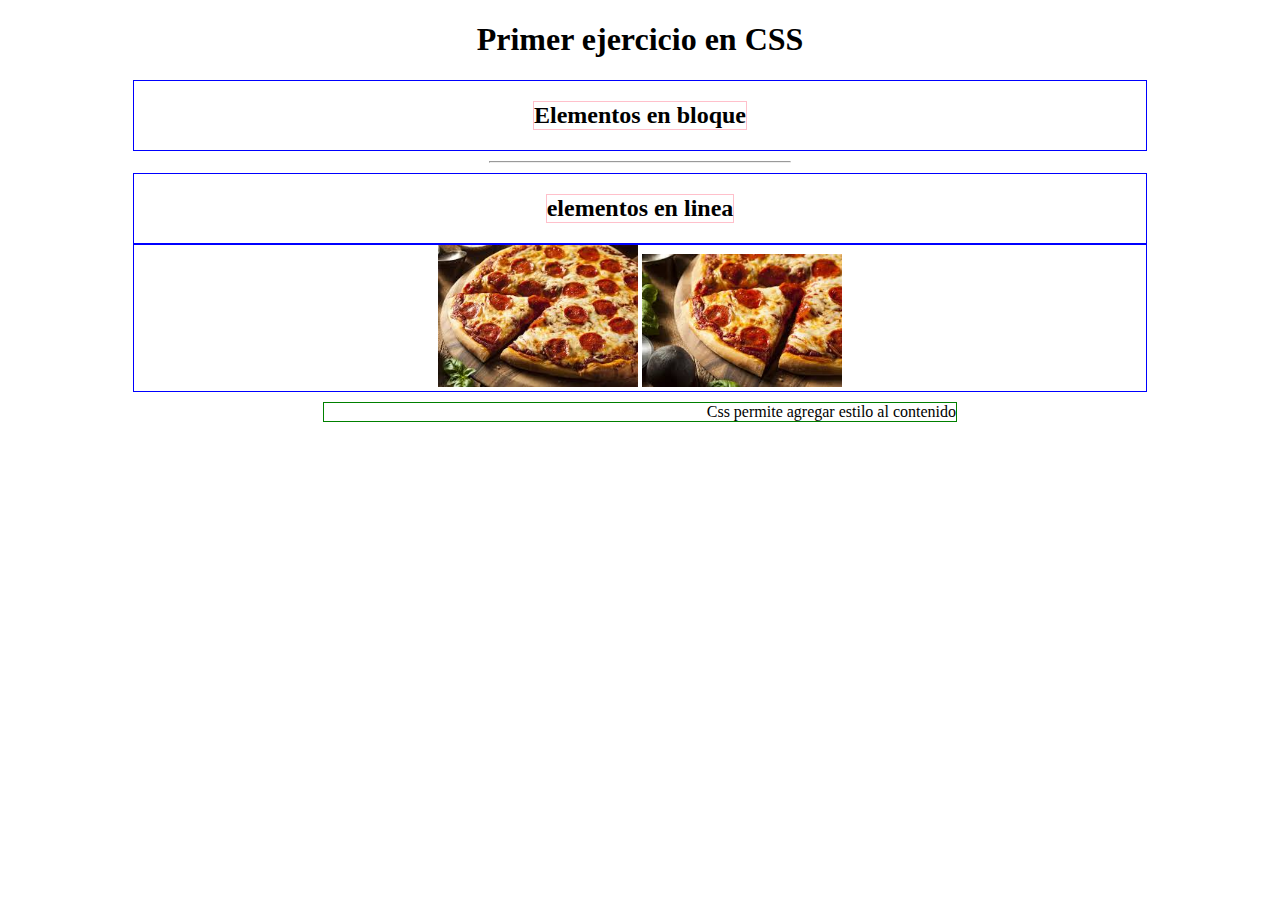
<file: Ejercicio05/index.html>
﻿<!DOCTYPE html>
<html lang="es">

 <head>
  <title>Ejercicio 05</title>
  <!--Estilo-->
  <link rel="stylesheet" href="css/index.css"/>
 </head>
 <body>
  <h1> Primer ejercicio en CSS </h1>
 <div>
  <h2>Elementos en bloque</h2>
 </div>
   <hr>
  <div>
  <h2> elementos en linea</h2>
 </div>
<div>
   <img src="Imagenes/pizza de doncangrejo.jpg" width= "200px">
   <img src="Imagenes/pizza.jpg" width= "200px">
 </div>
  <p> Css permite agregar estilo al contenido </p>
 
</body>
</html>
</file>
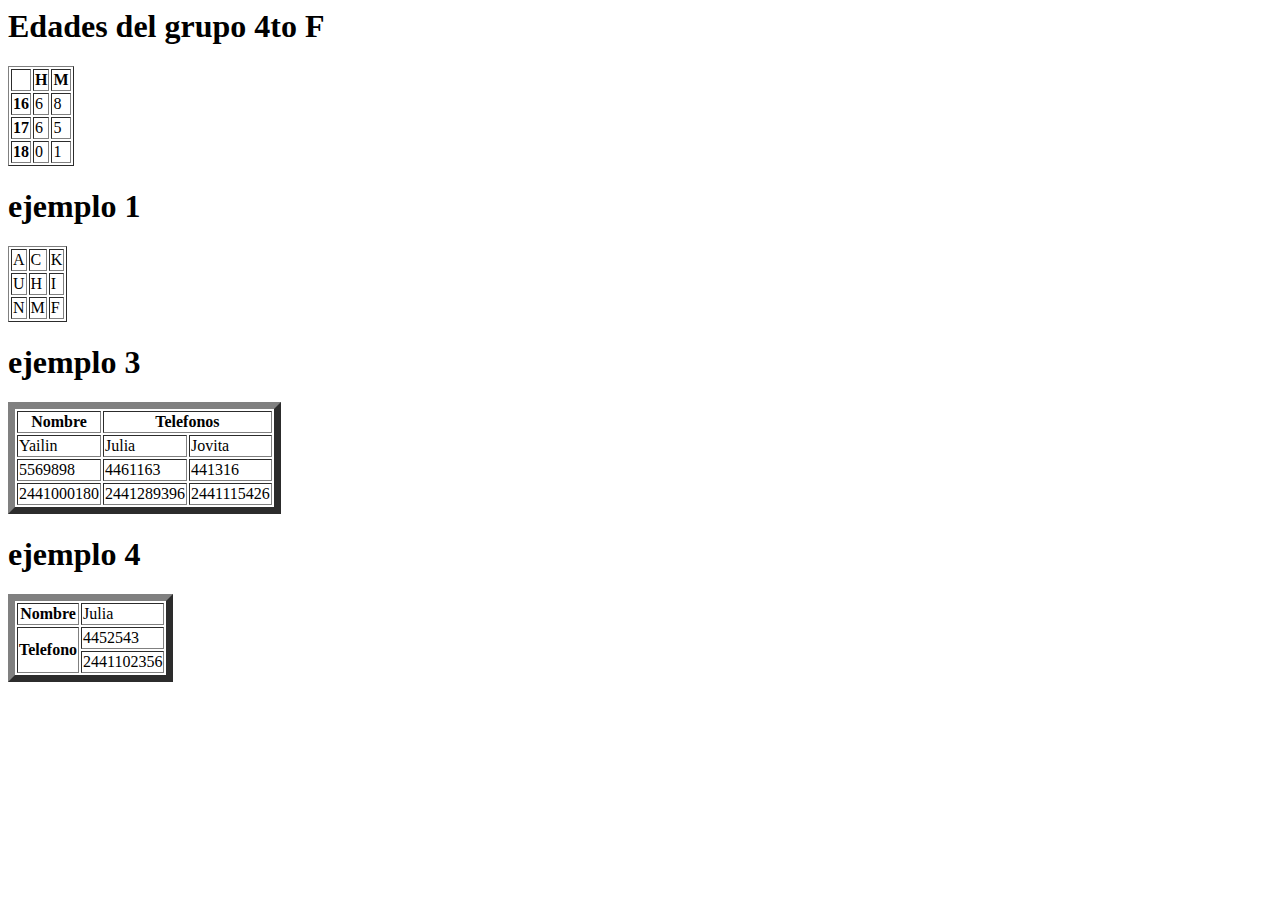
<file: Ejemplo02.html>
﻿<table border= "1px">
<h1> Edades del grupo 4to F </h1>
 <tr>
  <th> </th>
  <th>H</th>
  <th>M</th>
 </tr>
 <tr>
  <th>16</th>
  <td>6</td>
  <td>8</td>
 </tr>
 <tr>
  <th>17</th>
  <td>6</td>
  <td>5</td>
 </tr>
 <tr>
  <th>18</th>
  <td>0</td>
  <td>1</td>
 </tr>
</table>

<!DOCTYPEhtml>

<html lang = "es">
<h1> ejemplo 1 </h1>
<head>
<title> Ejemplo de tabla 1</title>
</head>
<body>
 <table border= "1px">
  <tr>
   <td> A </td>
   <td> C </td>
   <td> K </td>
  </tr>
  <tr>
   <td> U </td>
   <td> H </td>
   <td> I </td>
  </tr>
  <tr>
   <td> N </td>
   <td> M </td>
   <td> F </td>
  </tr>
 </table>

</boby>


</html>

<table border= "7px">
<h1> ejemplo 3 </h1>
<title> Ejemplo de tabla 3</title>
 <tr>
  <th> Nombre </th>
  <th colspan="2"> Telefonos </th>
 </tr>
 <tr>
  <td> Yailin </td>
  <td> Julia </td>
  <td> Jovita </td>
 </tr>
 <tr>
  <td> 5569898 </td>
  <td> 4461163 </td>
  <td> 441316 </td>
 </tr>
 <tr>
  <td> 2441000180 </td>
  <td> 2441289396 </td>
  <td> 2441115426 </td>
 </tr>
</table>

<table border= "7px">
<h1> ejemplo 4 </h1>
<title> Ejemplo de tabla 4</title>
 <tr>
  <th> Nombre </th>
  <td> Julia </td>
 </tr>
 <tr>
  <th rowspan="2"> Telefono</th>
  <td> 4452543 </td>
 </tr>
 <tr>
  <td>2441102356 </td>
 </tr>
</table>
</file>
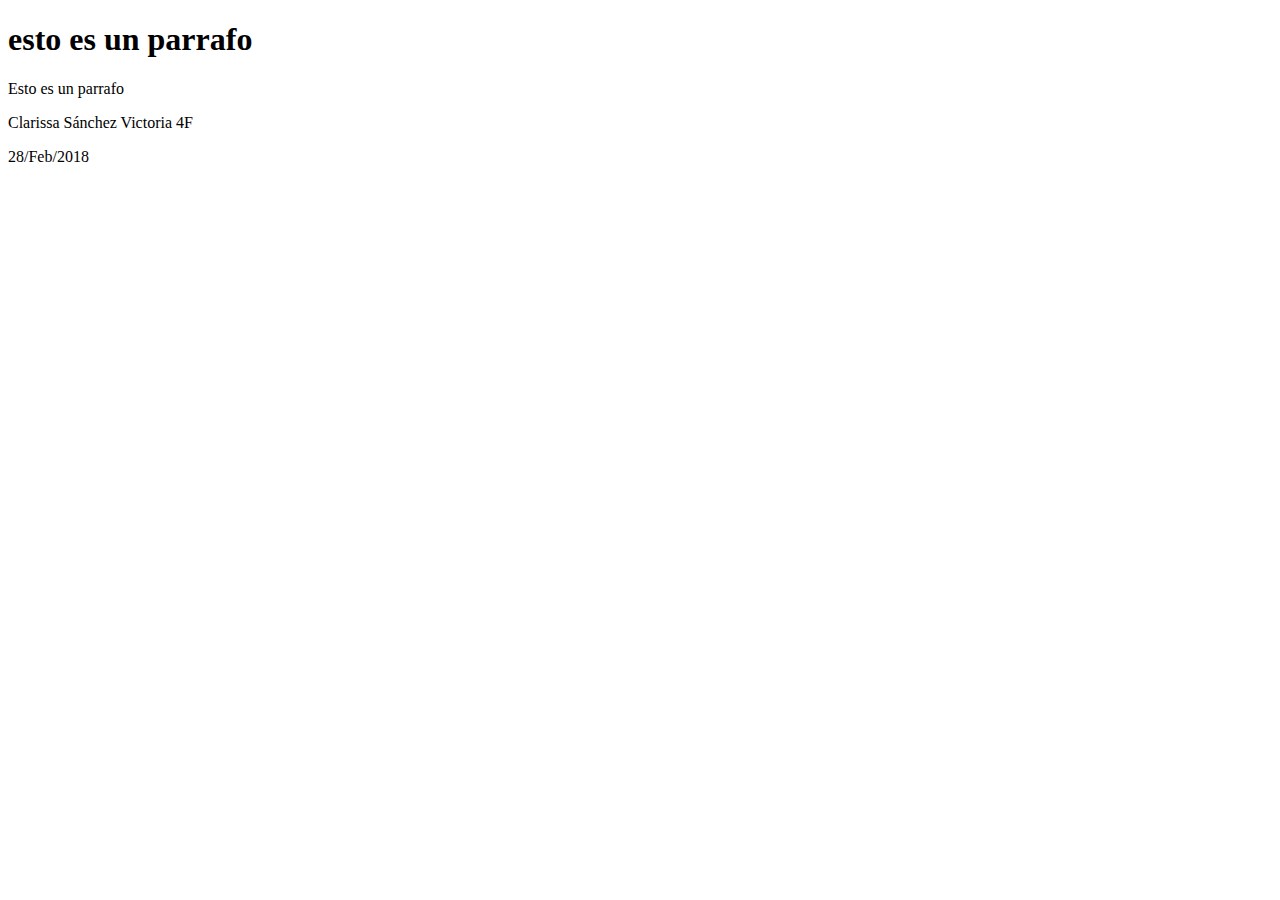
<file: Ejercicio01.html>
﻿<!DOCTYPE html>
<html>
 <head>
  <title>Erjecicio 01</title>
 </head>

 <body>
  <h1>esto es un parrafo</h1>
  <p>Esto es un parrafo</p>
  <p>Clarissa Sánchez Victoria  4F</p>
  <P> 28/Feb/2018</p>
 </body>
</html>
</file>
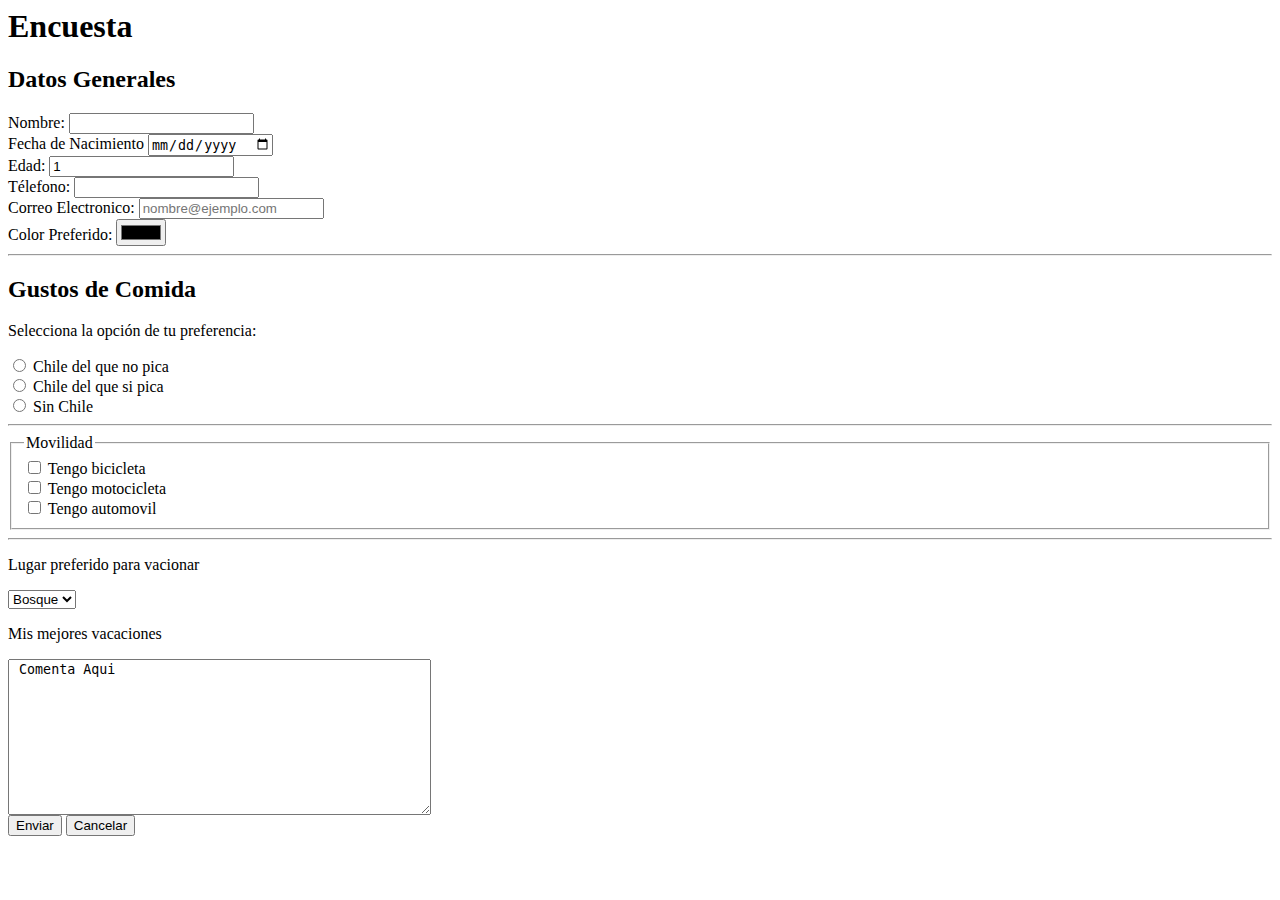
<file: Ejercicio4.html>
﻿<DOCTYPE html>
 <head>
  <title>Ejercicio 04</title>
 </head>
 <body>
  <h1>Encuesta<h1>
<h2> Datos Generales</h2>
  <form method="get" action="procesar.php">
   <label for=“txtnombre”>Nombre:</label>
   <input type="text" value="" name="txtnombre" id= "txtnombre">
<br>
   <label for="cmbfechanac">
     Fecha de Nacimiento
   </label>
  <input type ="date" id ="cmbfechanac" name="cmbfechanac">
<br>
   <label for "txtedad"> 
    Edad:
   </labe>
  <input type="number" id= "txtedad" name= "txtedad" value ="1"min="1" >
<br>
   <label for="txtelefeno"> 
   Télefono:
   </label>
  <input type ="tel" id="txttelefono" name="txttelefono" pattern="[0-9] [10]">
<br>
   <label for= "txtcorreo" >
   Correo Electronico:
   </label>
   <input type="mail" id="txtcorreo" name= "txtcorreo" placeholder ="nombre@ejemplo.com">
<br>
   <label for= "cmbcolor">
   Color Preferido:
   </label>
   <input type="color" id="cmbcolor" name="cmbcolor">
 </form>
<hr>
<h2> Gustos de Comida </h2>
 <p> Selecciona la opción de tu preferencia: </p>
 <div>
  <input type="radio" id="rbpicanteop1" value="1" name="rbpicanteop">
  <label  for ="rbpicanteop1">
   Chile del que no pica
  </label>
<br>
  <input type="radio" id="rbpicanteop2" value="2" name="rbpicanteop">
   <label for= "rbpicanteop2">
   Chile del que si pica
   </label>
<br>
  <input type="radio" id="rbpicanteop3" value="3" name="rbpicanteop">
   <label for = "rbpicanteop3" Checked>
    Sin Chile
   </label>
 </div>
<hr>
 <fieldset>
  <legend>Movilidad </legend>
   <input type="checkbox" id="cbmovilidad1" name="cbmovilidad" value="bici">
   <label for="cbmovilidad1"> Tengo bicicleta</label>
<br>
   <input type="checkbox" id="cbmovilidad2" name="cbmovilidad" value="moto">
   <label for="cbmovilidad2">Tengo motocicleta</label>
<br>
   <input type="checkbox" id="cbmovilidad3" name="cbmovilidad" value="auto">
   <label for="cbmovilidad3">Tengo automovil</label>
 </fieldset>
<hr>
 <p>Lugar preferido para vacionar</p>
<select name="vacacionar">
  <option value="1"> Playa </option>
  <option value="2" selected> Bosque </option>
  <option value="3"> Ciudad</option>
</select>
 <p>Mis mejores vacaciones</p>
 <textarea name="comentario" rows="10" cols="50" spellchecked ="true">
 Comenta Aqui
 </textarea>
<input type="hidden" id="clave" name="clave" value="123POI">
<br>
<input type="submit" value="Enviar">
<input type="reset" value="Cancelar">
 </body>






</html>
</file>
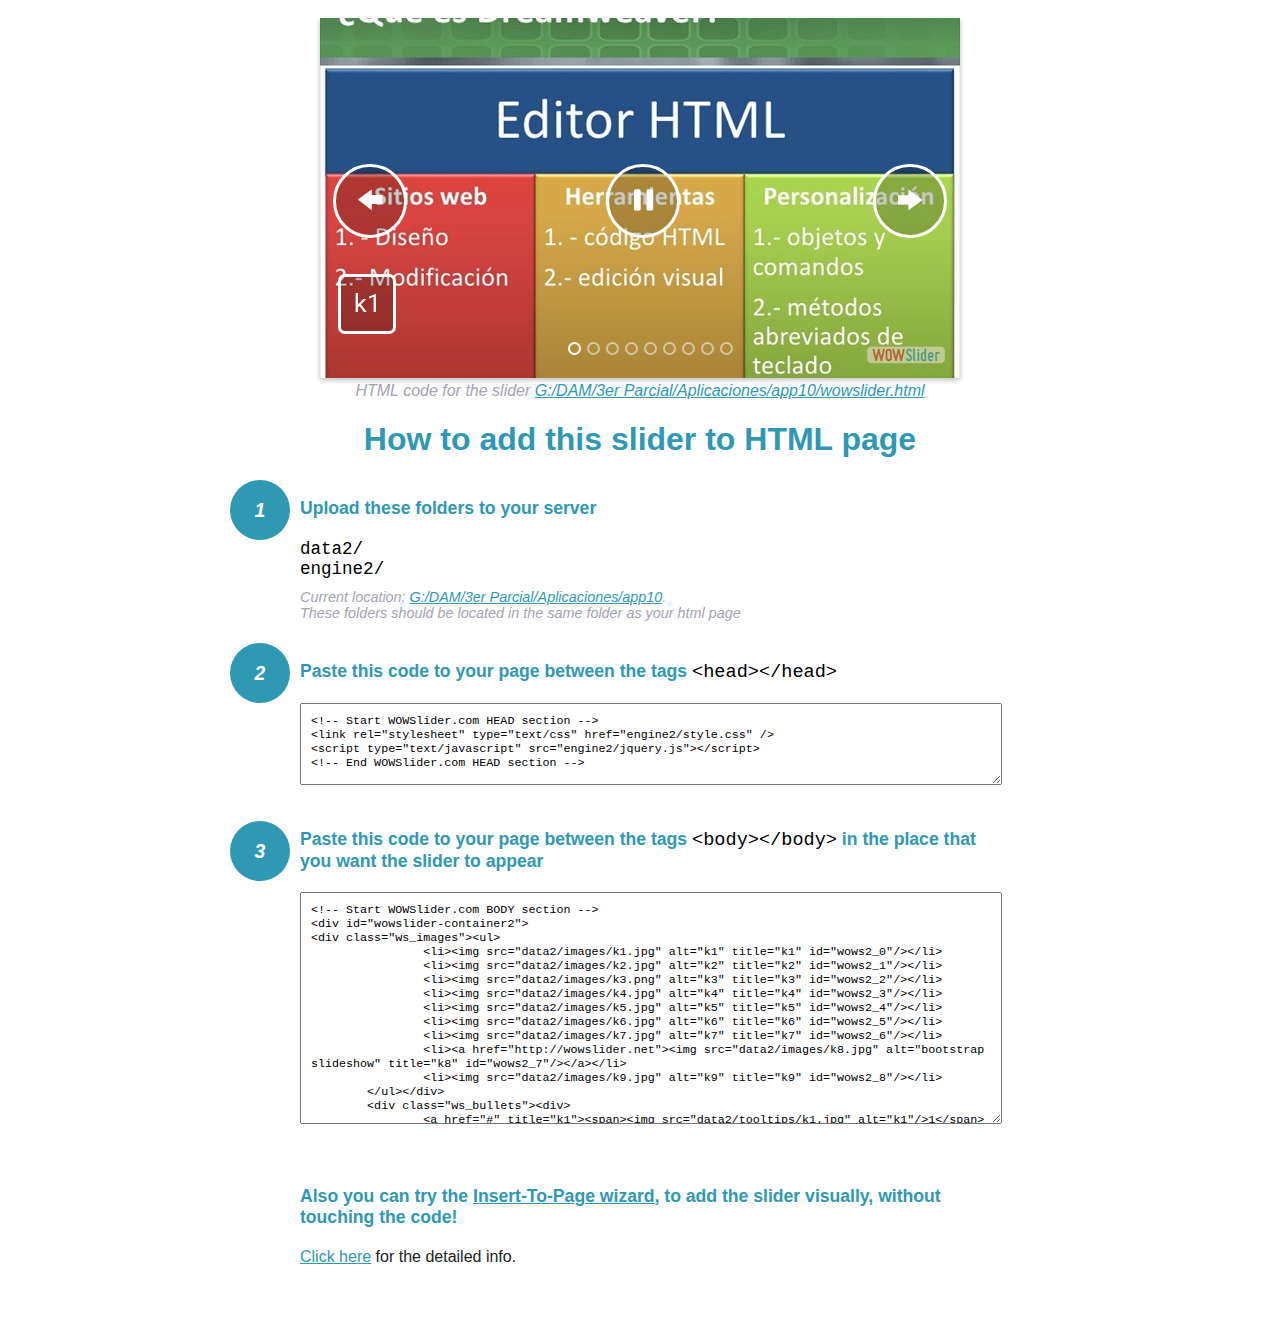
<file: wowslider-howto.html>
<!DOCTYPE html>
<html>
<head>
	<title>WOWSlider</title>
	<meta http-equiv="content-type" content="text/html; charset=utf-8" />
	<meta name="description" content="WOWSlider" />
	
	<!-- Start WOWSlider.com HEAD section --> <!-- add to the <head> of your page -->
	<link rel="stylesheet" type="text/css" href="engine2/style.css" />
	<script type="text/javascript" src="engine2/jquery.js"></script>
	<!-- End WOWSlider.com HEAD section -->


<style>
.instuction {
	font-family: sans-serif, Arial;
	display: block;
	margin: 0 auto;
	max-width: 820px;
	width: 100%;
	padding: 0 70px;
	color: #222;
	-webkit-box-sizing: border-box;
	-moz-box-sizing: border-box;
	box-sizing: border-box;
}
.instuction h1 img {
	max-width: 170px;
	vertical-align: middle;
	margin-bottom: 10px;
}
.instuction h1 {
	color: #2F98B3;
	text-align: center;
}
.instuction h2 {
	position: relative;
	font-size: 1.1em;
	color: #2F98B3;
	margin-bottom: 20px;
	margin-top: 40px;
}
.instuction h2 span.num {
	position: absolute;
	left: -70px;
	top: -18px;
	display: inline-block;
	vertical-align: middle;
	font-style: italic;
	font-size: 1.1em;
	width: 60px;
	height: 60px;
	line-height: 60px;
	text-align: center;
	background: #2F98B3;
	color: #fff;
	border-radius: 50%;
}
.instuction .mono {
	color: #000;
	font-family: monospace;
	font-size: 1.3em;
	font-weight: normal;
}
.instuction li.mono {
	font-size: 1.5em;
}

.instuction ul {
	font-size: 0.9em;
	margin-top: 0;
	padding-left: 0;
	list-style: none;
}
.instuction .note {
	color: #A3A3B2;
	font-style: italic;
	padding-top: 10px;
}
.instuction p.note {
	text-align: center;
	padding-top: 0;
	margin-top: 4px;
}
.instuction textarea {
	font-size: 0.9em;
	min-height: 60px;
	padding: 10px;
	margin: 0;
	overflow: auto;
	max-width: 100%;
	width: 100%;
}
.instuction a,
.instuction a:visited {
	color: #2F98B3;
}
</style>


</head>
<body style="margin:auto">

<br>

<!-- Start WOWSlider.com BODY section --> <!-- add to the <body> of your page -->
<div id="wowslider-container2">
<div class="ws_images"><ul>
		<li><img src="data2/images/k1.jpg" alt="k1" title="k1" id="wows2_0"/></li>
		<li><img src="data2/images/k2.jpg" alt="k2" title="k2" id="wows2_1"/></li>
		<li><img src="data2/images/k3.png" alt="k3" title="k3" id="wows2_2"/></li>
		<li><img src="data2/images/k4.jpg" alt="k4" title="k4" id="wows2_3"/></li>
		<li><img src="data2/images/k5.jpg" alt="k5" title="k5" id="wows2_4"/></li>
		<li><img src="data2/images/k6.jpg" alt="k6" title="k6" id="wows2_5"/></li>
		<li><img src="data2/images/k7.jpg" alt="k7" title="k7" id="wows2_6"/></li>
		<li><a href="http://wowslider.net"><img src="data2/images/k8.jpg" alt="bootstrap slideshow" title="k8" id="wows2_7"/></a></li>
		<li><img src="data2/images/k9.jpg" alt="k9" title="k9" id="wows2_8"/></li>
	</ul></div>
	<div class="ws_bullets"><div>
		<a href="#" title="k1"><span><img src="data2/tooltips/k1.jpg" alt="k1"/>1</span></a>
		<a href="#" title="k2"><span><img src="data2/tooltips/k2.jpg" alt="k2"/>2</span></a>
		<a href="#" title="k3"><span><img src="data2/tooltips/k3.png" alt="k3"/>3</span></a>
		<a href="#" title="k4"><span><img src="data2/tooltips/k4.jpg" alt="k4"/>4</span></a>
		<a href="#" title="k5"><span><img src="data2/tooltips/k5.jpg" alt="k5"/>5</span></a>
		<a href="#" title="k6"><span><img src="data2/tooltips/k6.jpg" alt="k6"/>6</span></a>
		<a href="#" title="k7"><span><img src="data2/tooltips/k7.jpg" alt="k7"/>7</span></a>
		<a href="#" title="k8"><span><img src="data2/tooltips/k8.jpg" alt="k8"/>8</span></a>
		<a href="#" title="k9"><span><img src="data2/tooltips/k9.jpg" alt="k9"/>9</span></a>
	</div></div><div class="ws_script" style="position:absolute;left:-99%"><a href="http://wowslider.net">javascript slider</a> by WOWSlider.com v8.8</div>
<div class="ws_shadow"></div>
</div>	
<script type="text/javascript" src="engine2/wowslider.js"></script>
<script type="text/javascript" src="engine2/script.js"></script>
<!-- End WOWSlider.com BODY section -->


<div class="instuction">
	<p class="note">HTML code for the slider <a href="file:///G:/DAM/3er Parcial/Aplicaciones/app10/wowslider.html">G:/DAM/3er Parcial/Aplicaciones/app10/wowslider.html</a></p>

	<h1>
		How to add this slider to HTML page
	</h1>

	<h2><span class="num">1</span> Upload these folders to your server</h2>
	<ul>
		<li class="mono">data2/</li>
		<li class="mono">engine2/</li>
		<li class="note">Current location: <a href="file:///G:/DAM/3er Parcial/Aplicaciones/app10">G:/DAM/3er Parcial/Aplicaciones/app10</a>. <br>These folders should be located in the same folder as your html page</li>
	</ul>

	<h2><span class="num">2</span> Paste this code to your page between the tags <span class="mono">&lt;head&gt;&lt;/head&gt;</span></h2>
	<textarea onclick="this.select()">&lt;!-- Start WOWSlider.com HEAD section --&gt;
&lt;link rel=&quot;stylesheet&quot; type=&quot;text/css&quot; href=&quot;engine2/style.css&quot; /&gt;
&lt;script type=&quot;text/javascript&quot; src=&quot;engine2/jquery.js&quot;&gt;&lt;/script&gt;
&lt;!-- End WOWSlider.com HEAD section --&gt;</textarea>


	<h2><span class="num" style="top: -8px;">3</span> Paste this code to your page between the tags <span class="mono">&lt;body&gt;&lt;/body&gt;</span> in the place that you want the slider to appear</h2>
	<textarea onclick="this.select()" rows="15">&lt;!-- Start WOWSlider.com BODY section --&gt;
&lt;div id=&quot;wowslider-container2&quot;&gt;
&lt;div class=&quot;ws_images&quot;&gt;&lt;ul&gt;
		&lt;li&gt;&lt;img src=&quot;data2/images/k1.jpg&quot; alt=&quot;k1&quot; title=&quot;k1&quot; id=&quot;wows2_0&quot;/&gt;&lt;/li&gt;
		&lt;li&gt;&lt;img src=&quot;data2/images/k2.jpg&quot; alt=&quot;k2&quot; title=&quot;k2&quot; id=&quot;wows2_1&quot;/&gt;&lt;/li&gt;
		&lt;li&gt;&lt;img src=&quot;data2/images/k3.png&quot; alt=&quot;k3&quot; title=&quot;k3&quot; id=&quot;wows2_2&quot;/&gt;&lt;/li&gt;
		&lt;li&gt;&lt;img src=&quot;data2/images/k4.jpg&quot; alt=&quot;k4&quot; title=&quot;k4&quot; id=&quot;wows2_3&quot;/&gt;&lt;/li&gt;
		&lt;li&gt;&lt;img src=&quot;data2/images/k5.jpg&quot; alt=&quot;k5&quot; title=&quot;k5&quot; id=&quot;wows2_4&quot;/&gt;&lt;/li&gt;
		&lt;li&gt;&lt;img src=&quot;data2/images/k6.jpg&quot; alt=&quot;k6&quot; title=&quot;k6&quot; id=&quot;wows2_5&quot;/&gt;&lt;/li&gt;
		&lt;li&gt;&lt;img src=&quot;data2/images/k7.jpg&quot; alt=&quot;k7&quot; title=&quot;k7&quot; id=&quot;wows2_6&quot;/&gt;&lt;/li&gt;
		&lt;li&gt;&lt;a href=&quot;http://wowslider.net&quot;&gt;&lt;img src=&quot;data2/images/k8.jpg&quot; alt=&quot;bootstrap slideshow&quot; title=&quot;k8&quot; id=&quot;wows2_7&quot;/&gt;&lt;/a&gt;&lt;/li&gt;
		&lt;li&gt;&lt;img src=&quot;data2/images/k9.jpg&quot; alt=&quot;k9&quot; title=&quot;k9&quot; id=&quot;wows2_8&quot;/&gt;&lt;/li&gt;
	&lt;/ul&gt;&lt;/div&gt;
	&lt;div class=&quot;ws_bullets&quot;&gt;&lt;div&gt;
		&lt;a href=&quot;#&quot; title=&quot;k1&quot;&gt;&lt;span&gt;&lt;img src=&quot;data2/tooltips/k1.jpg&quot; alt=&quot;k1&quot;/&gt;1&lt;/span&gt;&lt;/a&gt;
		&lt;a href=&quot;#&quot; title=&quot;k2&quot;&gt;&lt;span&gt;&lt;img src=&quot;data2/tooltips/k2.jpg&quot; alt=&quot;k2&quot;/&gt;2&lt;/span&gt;&lt;/a&gt;
		&lt;a href=&quot;#&quot; title=&quot;k3&quot;&gt;&lt;span&gt;&lt;img src=&quot;data2/tooltips/k3.png&quot; alt=&quot;k3&quot;/&gt;3&lt;/span&gt;&lt;/a&gt;
		&lt;a href=&quot;#&quot; title=&quot;k4&quot;&gt;&lt;span&gt;&lt;img src=&quot;data2/tooltips/k4.jpg&quot; alt=&quot;k4&quot;/&gt;4&lt;/span&gt;&lt;/a&gt;
		&lt;a href=&quot;#&quot; title=&quot;k5&quot;&gt;&lt;span&gt;&lt;img src=&quot;data2/tooltips/k5.jpg&quot; alt=&quot;k5&quot;/&gt;5&lt;/span&gt;&lt;/a&gt;
		&lt;a href=&quot;#&quot; title=&quot;k6&quot;&gt;&lt;span&gt;&lt;img src=&quot;data2/tooltips/k6.jpg&quot; alt=&quot;k6&quot;/&gt;6&lt;/span&gt;&lt;/a&gt;
		&lt;a href=&quot;#&quot; title=&quot;k7&quot;&gt;&lt;span&gt;&lt;img src=&quot;data2/tooltips/k7.jpg&quot; alt=&quot;k7&quot;/&gt;7&lt;/span&gt;&lt;/a&gt;
		&lt;a href=&quot;#&quot; title=&quot;k8&quot;&gt;&lt;span&gt;&lt;img src=&quot;data2/tooltips/k8.jpg&quot; alt=&quot;k8&quot;/&gt;8&lt;/span&gt;&lt;/a&gt;
		&lt;a href=&quot;#&quot; title=&quot;k9&quot;&gt;&lt;span&gt;&lt;img src=&quot;data2/tooltips/k9.jpg&quot; alt=&quot;k9&quot;/&gt;9&lt;/span&gt;&lt;/a&gt;
	&lt;/div&gt;&lt;/div&gt;&lt;div class=&quot;ws_script&quot; style=&quot;position:absolute;left:-99%&quot;&gt;&lt;a href=&quot;http://wowslider.net&quot;&gt;javascript slider&lt;/a&gt; by WOWSlider.com v8.8&lt;/div&gt;
&lt;div class=&quot;ws_shadow&quot;&gt;&lt;/div&gt;
&lt;/div&gt;	
&lt;script type=&quot;text/javascript&quot; src=&quot;engine2/wowslider.js&quot;&gt;&lt;/script&gt;
&lt;script type=&quot;text/javascript&quot; src=&quot;engine2/script.js&quot;&gt;&lt;/script&gt;
&lt;!-- End WOWSlider.com BODY section --&gt;</textarea>

<br><br>
<h2>Also you can try the <a href="http://wowslider.com/help/add-wowslider-to-page-2.html" target="_blank">Insert-To-Page wizard</a>, to add the slider visually, without touching the code!</h2>
<p>
	<a href="http://wowslider.com/help/add-wowslider-to-page-2.html" target="_blank">Click here</a> for the detailed info.
</p>
</div>

<br><br>
</body>
</html>
</file>
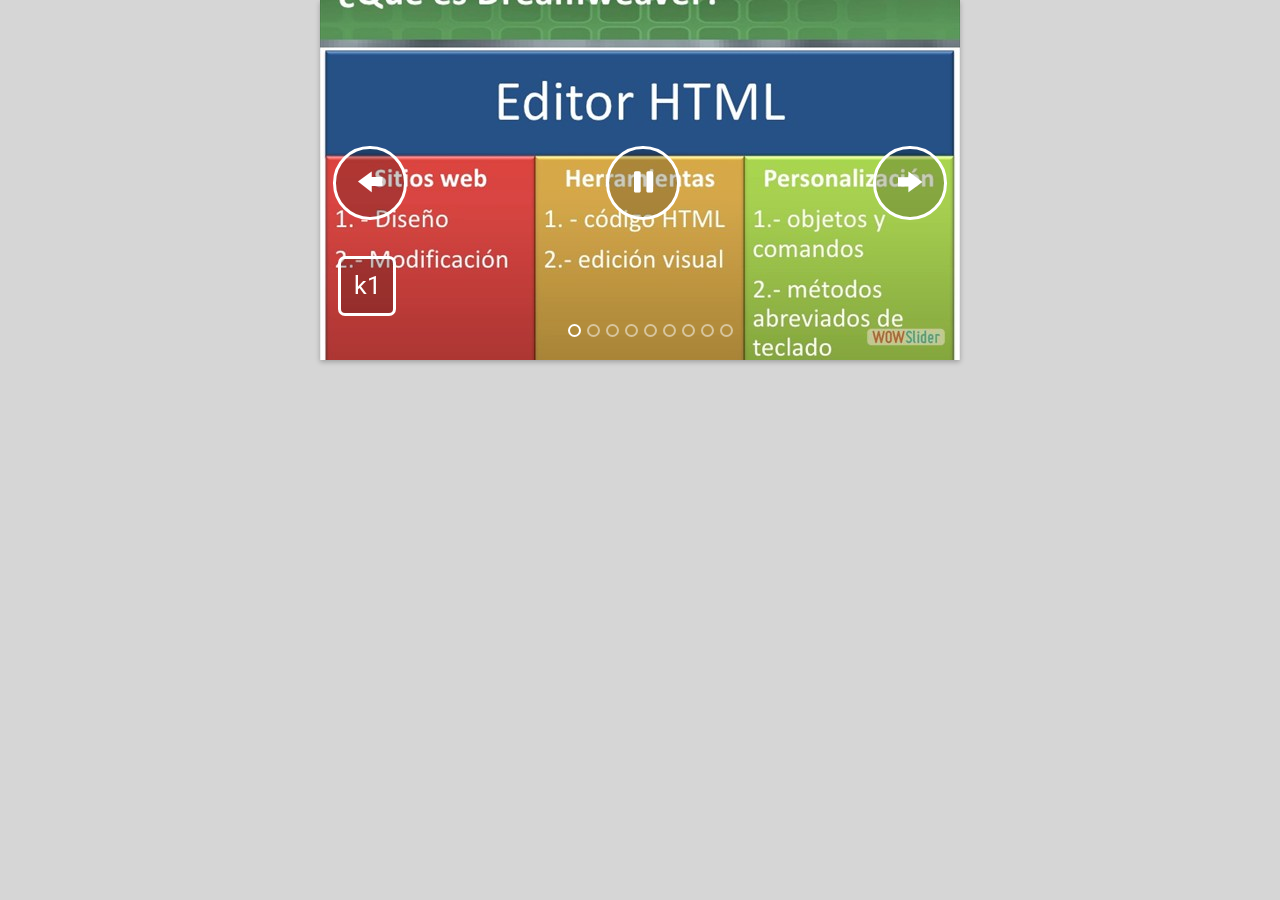
<file: wowslider.html>
<!DOCTYPE html>
<html>
<head>
	<title>Javascript slider</title>
	<meta http-equiv="content-type" content="text/html; charset=utf-8" />
	<meta name="description" content="Made with WOW Slider - Create beautiful, responsive image sliders in a few clicks. Awesome skins and animations. Javascript slider" />
	
	<!-- Start WOWSlider.com HEAD section --> <!-- add to the <head> of your page -->
	<link rel="stylesheet" type="text/css" href="engine2/style.css" />
	<script type="text/javascript" src="engine2/jquery.js"></script>
	<!-- End WOWSlider.com HEAD section -->

</head>
<body style="background-color:#d6d6d6;margin:auto">
	
	<!-- Start WOWSlider.com BODY section --> <!-- add to the <body> of your page -->
	<div id="wowslider-container2">
	<div class="ws_images"><ul>
		<li><img src="data2/images/k1.jpg" alt="k1" title="k1" id="wows2_0"/></li>
		<li><img src="data2/images/k2.jpg" alt="k2" title="k2" id="wows2_1"/></li>
		<li><img src="data2/images/k3.png" alt="k3" title="k3" id="wows2_2"/></li>
		<li><img src="data2/images/k4.jpg" alt="k4" title="k4" id="wows2_3"/></li>
		<li><img src="data2/images/k5.jpg" alt="k5" title="k5" id="wows2_4"/></li>
		<li><img src="data2/images/k6.jpg" alt="k6" title="k6" id="wows2_5"/></li>
		<li><img src="data2/images/k7.jpg" alt="k7" title="k7" id="wows2_6"/></li>
		<li><a href="http://wowslider.net"><img src="data2/images/k8.jpg" alt="bootstrap slideshow" title="k8" id="wows2_7"/></a></li>
		<li><img src="data2/images/k9.jpg" alt="k9" title="k9" id="wows2_8"/></li>
	</ul></div>
	<div class="ws_bullets"><div>
		<a href="#" title="k1"><span><img src="data2/tooltips/k1.jpg" alt="k1"/>1</span></a>
		<a href="#" title="k2"><span><img src="data2/tooltips/k2.jpg" alt="k2"/>2</span></a>
		<a href="#" title="k3"><span><img src="data2/tooltips/k3.png" alt="k3"/>3</span></a>
		<a href="#" title="k4"><span><img src="data2/tooltips/k4.jpg" alt="k4"/>4</span></a>
		<a href="#" title="k5"><span><img src="data2/tooltips/k5.jpg" alt="k5"/>5</span></a>
		<a href="#" title="k6"><span><img src="data2/tooltips/k6.jpg" alt="k6"/>6</span></a>
		<a href="#" title="k7"><span><img src="data2/tooltips/k7.jpg" alt="k7"/>7</span></a>
		<a href="#" title="k8"><span><img src="data2/tooltips/k8.jpg" alt="k8"/>8</span></a>
		<a href="#" title="k9"><span><img src="data2/tooltips/k9.jpg" alt="k9"/>9</span></a>
	</div></div><div class="ws_script" style="position:absolute;left:-99%"><a href="http://wowslider.net">javascript slider</a> by WOWSlider.com v8.8</div>
	<div class="ws_shadow"></div>
	</div>	
	<script type="text/javascript" src="engine2/wowslider.js"></script>
	<script type="text/javascript" src="engine2/script.js"></script>
	<!-- End WOWSlider.com BODY section -->

</body>
</html>
</file>
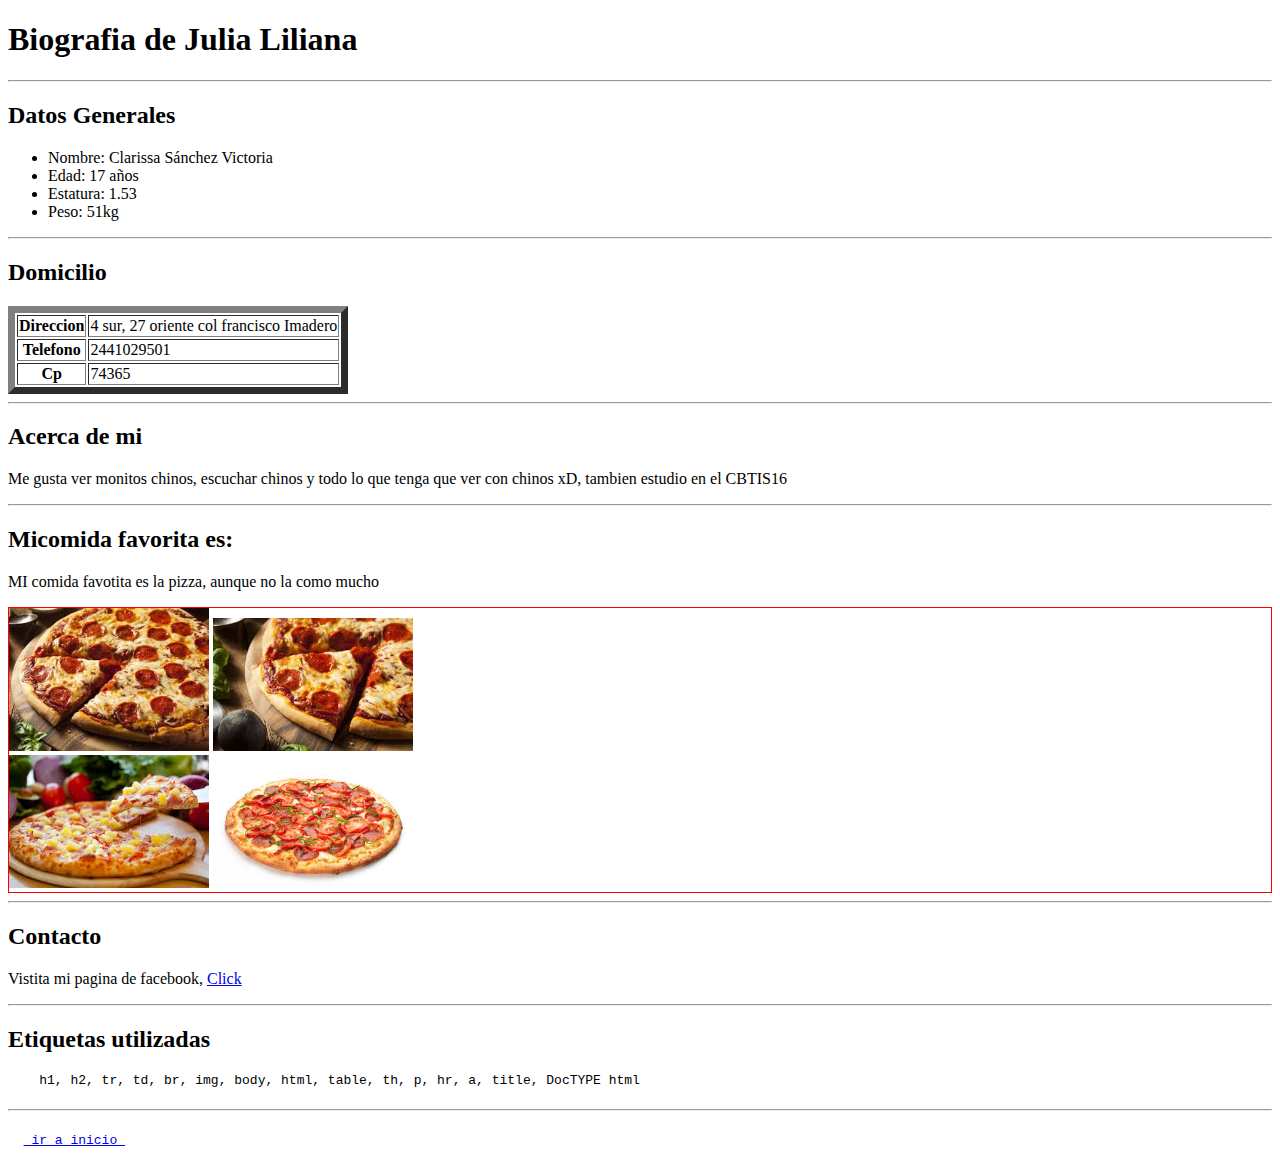
<file: Ejercicio03/Ejercicio03.html>
﻿<!DOCTYPEhtml>

<html lang = "es">
 <h1 id"arriba"> Biografia de Julia Liliana  </h1>
 <head>
 <title> Biografia de Clarissa Sánchez Victoria</title>
 </head>
 <body>
 <hr>
 <h2> Datos Generales </h2>
 <ul>
  <li> Nombre: Clarissa Sánchez Victoria </li>
  <li> Edad: 17 años </li>
  <li> Estatura: 1.53 </li>
  <li> Peso: 51kg  </li>
 </ul>
 <hr>
 <h2> Domicilio </h2>
 <table border="7px">
 <tr>
  <th> Direccion </th>
  <td> 4 sur, 27 oriente col francisco Imadero </td>
 </tr>
 <tr>
  <th> Telefono </th>
  <td> 2441029501 </td>
 </tr>
 <tr>
  <th> Cp </th>
  <td> 74365</td>
 </tr>
</table>
  <hr>
  <h2> Acerca de mi </h2>
  <p> Me gusta ver monitos chinos, escuchar chinos y todo lo que tenga que ver con chinos xD, tambien estudio en el CBTIS16</P>
  <hr>
  <h2> Micomida favorita es:</h2>
  <p> MI comida favotita es la pizza, aunque no la como mucho </p>
  <div style="border: 1px solid red;">
   <img src="Imagenes/pizza de doncangrejo.jpg" width= "200px">
   <img src="Imagenes/pizza.jpg" width= "200px">
  <br>
    <img src="Imagenes/pizza x4.jpg" width= "200px">
   <img src="Imagenes/pizza x5.jpg" width= "200px">
  </div>
 <hr>
 <h2> Contacto </h2>
  <p> Vistita mi pagina de facebook, <a href="http://www.facebook.com/Julia Liliana Ramirez Casquera">Click</a></p>
 <hr>
 <h2> Etiquetas utilizadas </h2>
  <pre>
    h1, h2, tr, td, br, img, body, html, table, th, p, hr, a, title, DocTYPE html
 <hr>
  <a href= "#arriba"> ir a inicio </a>
  </pre>
</body>
</html>
</file>
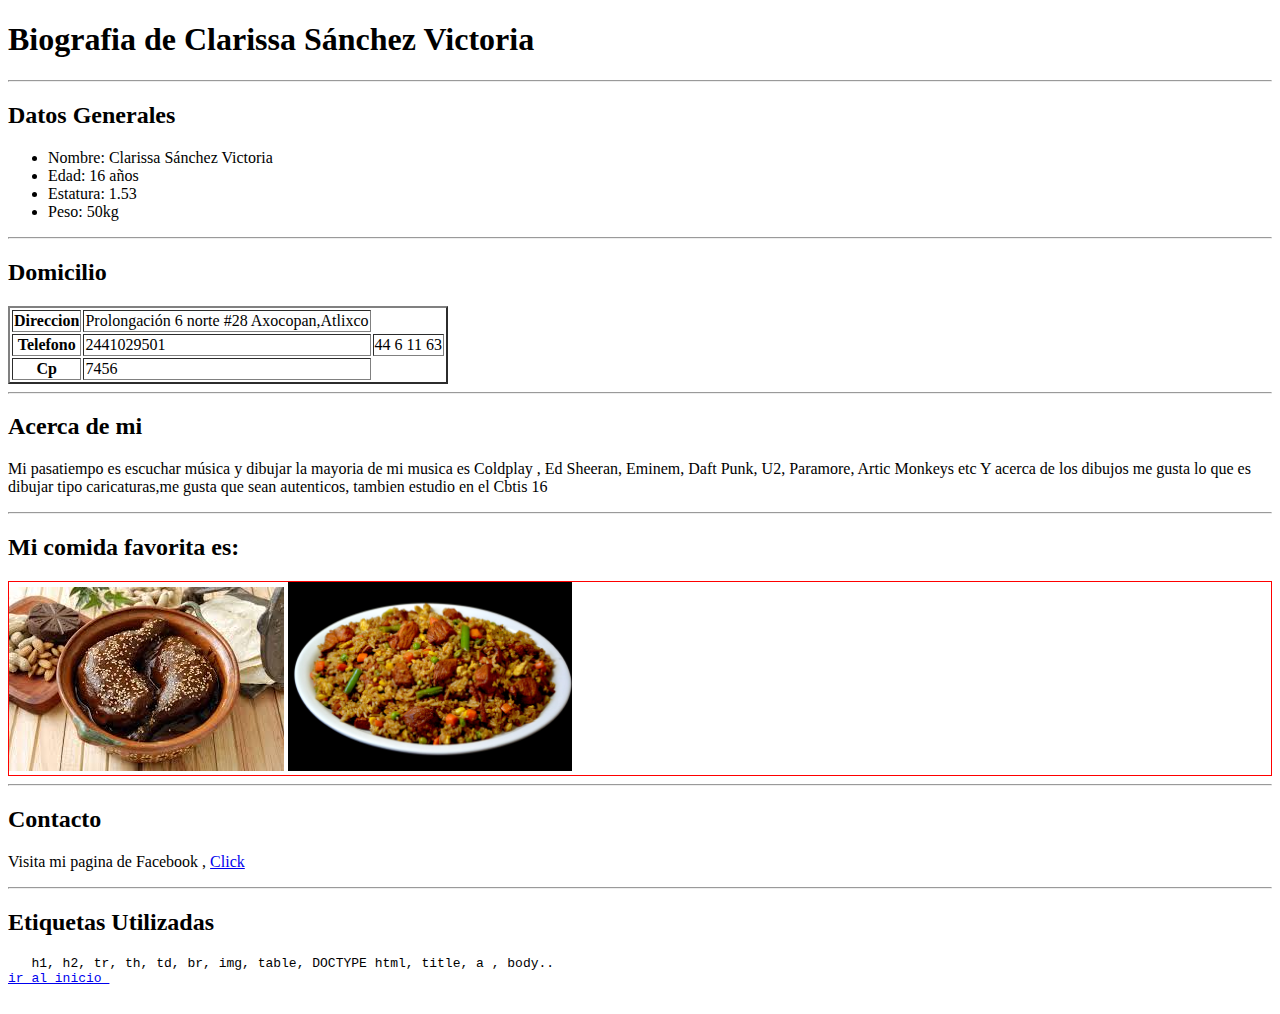
<file: Ejercicio03/cl/Ejercicio03.html>
﻿<!DOCTYPEhtml>

<html lang = "es">
 <h1> Biografia de Clarissa Sánchez Victoria  </h1>
 <head>
 <title> Biografia de Clarissa Sánchez Victoria </title>
 </head>
 <body>
 <hr>
 <h2> Datos Generales </h2>
 <ul>
  <li> Nombre: Clarissa Sánchez Victoria </li>
  <li> Edad: 16 años </li>
  <li> Estatura: 1.53 </li>
  <li> Peso: 50kg  </li>
 </ul>
 <hr>
 <h2> Domicilio </h2>
 <table border="2px">
 <tr>
  <th> Direccion </th>
  <td> Prolongación 6 norte #28 Axocopan,Atlixco </td>
 </tr>
 <tr>
  <th> Telefono </th>
  <td> 2441029501 </td> 
  <td> 44 6 11 63 </td>
 </tr>
 <tr>
  <th> Cp </th>
  <td> 7456 </td>
 </tr>
</table>
  <hr>
  <h2> Acerca de mi </h2>
  <p> Mi pasatiempo es escuchar música y dibujar la mayoria de mi musica es Coldplay , Ed Sheeran, Eminem, Daft Punk, U2, Paramore, Artic Monkeys etc Y acerca de los dibujos me gusta lo que es dibujar tipo caricaturas,me gusta que sean autenticos, tambien estudio en el Cbtis 16</P>
  <hr>
  <h2> Mi comida favorita es:</h2>
  <div style="border:1px solid red;">
   <img src="Imagenes/mole.jpg" width = "275px">
   <img src="Imagenes/arrozchino.jpg" width = "284px">
 </div>
<hr>
<h2> Contacto </h2>
   <p> Visita mi pagina de Facebook , <a href= "http://www.facebook.com/Clarissa Sánchez Victoria">Click</a></p>
<hr>
<h2> Etiquetas Utilizadas </h2>
  <pre>
   h1, h2, tr, th, td, br, img, table, DOCTYPE html, title, a , body..
<a href =#arriba">ir al inicio </a>
  </pre>
</body>
</html>
</file>
<file: Ejercicio05/css/index.css>
﻿h1
 {
  text-align: center;
 }
h2
 {
 display: inline-block;
 border-width: 1px;
 border-style: solid;
 border-color: pink;
 }
div
 {
  border-width: 1px;
  border-style: solid;
  border-color: blue;
  width: 80%;
  text-align: center;
  margin: 0 auto;
 }
hr
 {
  width: 300px;
  margin: 10px auto;
 }
p
 {
 width: 50%;
 text-align: right;
 margin: 10px auto;
 border: 1px solid green;
 }
</file>
<file: engine2/style.css>
/*
 *	generated by WOW Slider 8.8
 *	template Epsilon
 */
@import url(https://fonts.googleapis.com/css?family=Roboto&subset=latin,cyrillic-ext,latin-ext,cyrillic,greek-ext,greek,vietnamese);
@font-face {
  font-family: 'ws-ctrl-mfglabs';
  src: url('ws-ctrl-mfglabs.eot');
  src: url('ws-ctrl-mfglabs.eot#iefix') format('embedded-opentype'),
       url('ws-ctrl-mfglabs.svg#ws-ctrl-mfglabs') format('svg');
  font-weight: normal;
  font-style: normal;
}
@font-face {
  font-family: 'ws-ctrl-mfglabs';
  src: url('[data-uri]') format('woff'),
   	url('[data-uri]') format('truetype');
}
#wowslider-container2 { 
	display: table;
	zoom: 1; 
	position: relative;
	width: 100%;
	max-width: 640px;
	max-height:360px;
	margin:0px auto 0px;
	z-index:90;
	text-align:left; /* reset align=center */
	font-size: 10px;
	text-shadow: none; /* fix some user styles */

	/* reset box-sizing (to boostrap friendly) */
	-webkit-box-sizing: content-box;
	-moz-box-sizing: content-box;
	box-sizing: content-box; 
}
* html #wowslider-container2{ width:640px }
#wowslider-container2 .ws_images ul{
	position:relative;
	width: 10000%; 
	height:100%;
	left:0;
	list-style:none;
	margin:0;
	padding:0;
	border-spacing:0;
	overflow: visible;
	/*table-layout:fixed;*/
}
#wowslider-container2 .ws_images ul li{
	position: relative;
	width:1%;
	height:100%;
	line-height:0; /*opera*/
	overflow: hidden;
	float:left;
	/*font-size:0;*/
	padding:0 0 0 0 !important;
	margin:0 0 0 0 !important;
}

#wowslider-container2 .ws_images{
	position: relative;
	left:0;
	top:0;
	height:100%;
	max-height:360px;
	max-width: 640px;
	vertical-align: top;
	border:none;
	overflow: hidden;
}
#wowslider-container2 .ws_images ul a{
	width:100%;
	height:100%;
	max-height:360px;
	display:block;
	color:transparent;
}
#wowslider-container2 img{
	max-width: none !important;
}
#wowslider-container2 .ws_images .ws_list img,
#wowslider-container2 .ws_images > div > img{
	width:100%;
	border:none 0;
	max-width: none;
	padding:0;
	margin:0;
}
#wowslider-container2 .ws_images > div > img {
	max-height:360px;
}

#wowslider-container2 .ws_images iframe {
	position: absolute;
	z-index: -1;
}

#wowslider-container2 .ws-title > div {
	display: inline-block !important;
}

#wowslider-container2 a{ 
	text-decoration: none; 
	outline: none; 
	border: none; 
}

#wowslider-container2  .ws_bullets { 
	float: left;
	position:absolute;
	z-index:70;
}
#wowslider-container2  .ws_bullets div{
	position:relative;
	float:left;
	font-size: 0px;
}
/* compatibility with Joomla styles */
#wowslider-container2  .ws_bullets a {
	line-height: 0;
}

#wowslider-container2  .ws_script{
	display:none;
}
#wowslider-container2 sound, 
#wowslider-container2 object{
	position:absolute;
}

/* prevent some of users reset styles */
#wowslider-container2 .ws_effect {
	position: static;
	width: 100%;
	height: 100%;
}

#wowslider-container2 .ws_photoItem {
	border: 2em solid #fff;
	margin-left: -2em;
	margin-top: -2em;
}
#wowslider-container2 .ws_cube_side {
	background: #A6A5A9;
}


#wowslider-container2.ws_gestures {
	cursor: -webkit-grab;
	cursor: -moz-grab;
	cursor: url("[data-uri]"), move;
}
#wowslider-container2.ws_gestures.ws_grabbing {
	cursor: -webkit-grabbing;
	cursor: -moz-grabbing;
	cursor: url("[data-uri]"), move;
}

/* hide controls when video start play */
#wowslider-container2.ws_video_playing .ws_bullets,
#wowslider-container2.ws_video_playing .ws_fullscreen,
#wowslider-container2.ws_video_playing .ws_next,
#wowslider-container2.ws_video_playing .ws_prev {
	display: none;
}


/* youtube/vimeo buttons */
#wowslider-container2 .ws_video_btn {
	position: absolute;
	display: none;
	cursor: pointer;
	top: 0;
	left: 0;
	width: 100%;
	height: 100%;
	z-index: 55;
}
#wowslider-container2 .ws_video_btn.ws_youtube,
#wowslider-container2 .ws_video_btn.ws_vimeo {
	display: block;
}
#wowslider-container2 .ws_video_btn div {
	position: absolute;
	background-image: url(./playvideo.png);
	background-size: 200%;
	top: 50%;
	left: 50%;
	width: 7em;
	height: 5em;
	margin-left: -3.5em;
	margin-top: -2.5em;
}
#wowslider-container2 .ws_video_btn.ws_youtube div {
	background-position: 0 0;
}
#wowslider-container2 .ws_video_btn.ws_youtube:hover div {
	background-position: 100% 0;
}
#wowslider-container2 .ws_video_btn.ws_vimeo div {
	background-position: 0 100%;
}
#wowslider-container2 .ws_video_btn.ws_vimeo:hover div {
	background-position: 100% 100%;
}

#wowslider-container2 .ws_playpause.ws_hide {
	display: none !important;
}

#wowslider-container2 .ws_images {
	box-shadow: 0px 2px 5px 0 rgba(0, 0, 0, 0.26);
	-webkit-transition: box-shadow .5s cubic-bezier(.4,0,.2,1);
	transition: box-shadow .5s cubic-bezier(.4,0,.2,1);
}
#wowslider-container2 .ws_images:hover {
	box-shadow: 0px 17px 50px rgba(0, 0, 0, 0.19);
}
#wowslider-container2 .ws_bullets { 
	padding: 10px; 
}
#wowslider-container2 .ws_bullets a { 
	position: relative;
    text-shadow: none;
    color: transparent;
    display: inline-block;
    width: 9px;
    height: 9px;
    margin: 3px 3px;
    border-radius: 50%;
    border: 2px solid rgba(255,255,255,0.5);
}

#wowslider-container2 .ws_bullets a.ws_selbull {
	border: 2px solid;
	border-color: #ffffff;
}

#wowslider-container2 a.ws_next,
#wowslider-container2 a.ws_prev {
	font: 2.6em "ws-ctrl-mfglabs";
	width: 2.6em;
	height: 2.6em;
	margin-top:-1.3em;
}

#wowslider-container2 a.ws_next,
#wowslider-container2 a.ws_prev,
#wowslider-container2 .ws_playpause {
	position:absolute;
	top:50%;
	z-index:60;
	color: #FFFFFF;
	overflow: hidden;
	border-radius: 50%;
    border: 3px solid;
    border-color: #ffffff;
	background-color: rgba(0,0,0,0.2);
}

#wowslider-container2 a.ws_next,
#wowslider-container2 a.ws_prev,
#wowslider-container2 .ws_playpause {
	-webkit-transition: background-color 0.3s ease 0s;					
	-moz-transition: background-color 0.3s ease 0s;
	transition: background-color 0.3s ease 0s;	  					  					
}	
#wowslider-container2 a.ws_next:hover,
#wowslider-container2 a.ws_prev:hover,
#wowslider-container2 .ws_playpause:hover {
	background-color: rgba(0,0,0,0.5);
}

#wowslider-container2 a.ws_next {
	right: 0.5em;
}
#wowslider-container2 a.ws_prev {
	left: 0.5em;
}
#wowslider-container2 a.ws_next:after,
#wowslider-container2 a.ws_prev:after {
	display: block;
	text-align: center;
	line-height: 2.6em;	
	line-height: 2.8em\9; /* ie9 hack */
}
/* IE10+ hacks */
_:-ms-input-placeholder, :root #wowslider-container2 a.ws_next:after {line-height: 2.8em;}
_:-ms-input-placeholder, :root #wowslider-container2 a.ws_prev:after {line-height: 2.8em;}
#wowslider-container2 a.ws_next:after{
	content:'\e801';
}
#wowslider-container2 a.ws_prev:after{
	content:'\e800';
}

/*playpause*/
#wowslider-container2 .ws_playpause {
	font: 2.6em "ws-ctrl-mfglabs";
	width: 2.6em;
	height: 2.6em;
	left: 50%;
	z-index: 59;
	margin-top:-1.3em;
	margin-left: -1.3em;
}
#wowslider-container2 .ws_playpause:after{
	display: block;
	text-align: center;
	line-height: 2.6em;
	line-height: 2.8em\9; /* ie9 hack */
}
/* IE10+ hacks */
_:-ms-input-placeholder, :root #wowslider-container2 .ws_playpause:after {line-height: 2.8em;}
#wowslider-container2 .ws_pause:after {
	content: '\e803';
}
#wowslider-container2 .ws_play:after {
	content: '\e802';
}
/* bottom center */
#wowslider-container2  .ws_bullets {
	bottom:10px;
	left:50%;
}
#wowslider-container2  .ws_bullets div{
	left:-50%;
}#wowslider-container2 .ws-title{
	position: absolute;	
	font: 1.4em 'Roboto', sans-serif;
	margin-right:10em;
	z-index: 50;
    color: #FFFFFF;
	left: 0.3em;
	background: none;
	padding: 1em;
	bottom: 30px;
	top: auto;
	opacity: 1;
}
#wowslider-container2 .ws-title div,
#wowslider-container2 .ws-title span{
	display:inline-block;
	padding: 0.5em;
}
#wowslider-container2 .ws-title div{
	display:block;
	margin-top:0.5em;
	font-size: 1.1em;
	padding: 1em;
	line-height: 1.15em;
	color:#000000;
	border: 3px solid;
	border-color: #ffffff;
	border-radius: 7px;
	background-color: rgba(255,255,255,1);
}
#wowslider-container2 .ws-title span{
    font-size: 1.8em;
	border: 3px solid;
	border-color: #ffffff;	
	border-radius: 7px;
	background-color: rgba(0, 0, 0, 0.2);
}#wowslider-container2 .ws_images > ul{
	animation: wsBasic 36s infinite;
	-moz-animation: wsBasic 36s infinite;
	-webkit-animation: wsBasic 36s infinite;
}
@keyframes wsBasic{0%{left:-0%} 5.56%{left:-0%} 11.11%{left:-100%} 16.67%{left:-100%} 22.22%{left:-200%} 27.78%{left:-200%} 33.33%{left:-300%} 38.89%{left:-300%} 44.44%{left:-400%} 50%{left:-400%} 55.56%{left:-500%} 61.11%{left:-500%} 66.67%{left:-600%} 72.22%{left:-600%} 77.78%{left:-700%} 83.33%{left:-700%} 88.89%{left:-800%} 94.44%{left:-800%} }
@-moz-keyframes wsBasic{0%{left:-0%} 5.56%{left:-0%} 11.11%{left:-100%} 16.67%{left:-100%} 22.22%{left:-200%} 27.78%{left:-200%} 33.33%{left:-300%} 38.89%{left:-300%} 44.44%{left:-400%} 50%{left:-400%} 55.56%{left:-500%} 61.11%{left:-500%} 66.67%{left:-600%} 72.22%{left:-600%} 77.78%{left:-700%} 83.33%{left:-700%} 88.89%{left:-800%} 94.44%{left:-800%} }
@-webkit-keyframes wsBasic{0%{left:-0%} 5.56%{left:-0%} 11.11%{left:-100%} 16.67%{left:-100%} 22.22%{left:-200%} 27.78%{left:-200%} 33.33%{left:-300%} 38.89%{left:-300%} 44.44%{left:-400%} 50%{left:-400%} 55.56%{left:-500%} 61.11%{left:-500%} 66.67%{left:-600%} 72.22%{left:-600%} 77.78%{left:-700%} 83.33%{left:-700%} 88.89%{left:-800%} 94.44%{left:-800%} }

#wowslider-container2 .ws_bullets  a img{
	text-indent:0;
	display:block;
	bottom:15px;
	left:-43px;
	visibility:hidden;
	position:absolute;
    border: 1px solid #FFFFFF;
	max-width:none;
}
#wowslider-container2 .ws_bullets a:hover img{
	visibility:visible;
}

#wowslider-container2 .ws_bulframe div div{
	height:48px;
	overflow:visible;
	position:relative;
}
#wowslider-container2 .ws_bulframe div {
	left:0;
	overflow:hidden;
	position:relative;
	width:85px;
	background-color:#FFFFFF;
}
#wowslider-container2  .ws_bullets .ws_bulframe{
	display:none;
	bottom:25px;
	margin-left:5px;
	overflow:visible;
	position:absolute;
	cursor:pointer;
    border: 3px solid;
    border-color: #ffffff;
    border-radius: 5px;
}#wowslider-container2 .ws_bulframe div div{
	height: auto;
}

@media all and (max-width:760px) {
	#wowslider-container2 .ws_fullscreen {
		display: block;
	}
}
@media all and (max-width:400px){
	#wowslider-container2 .ws_controls,
	#wowslider-container2 .ws_bullets,
	#wowslider-container2 .ws_thumbs{
		display: none
	}
}
</file>
